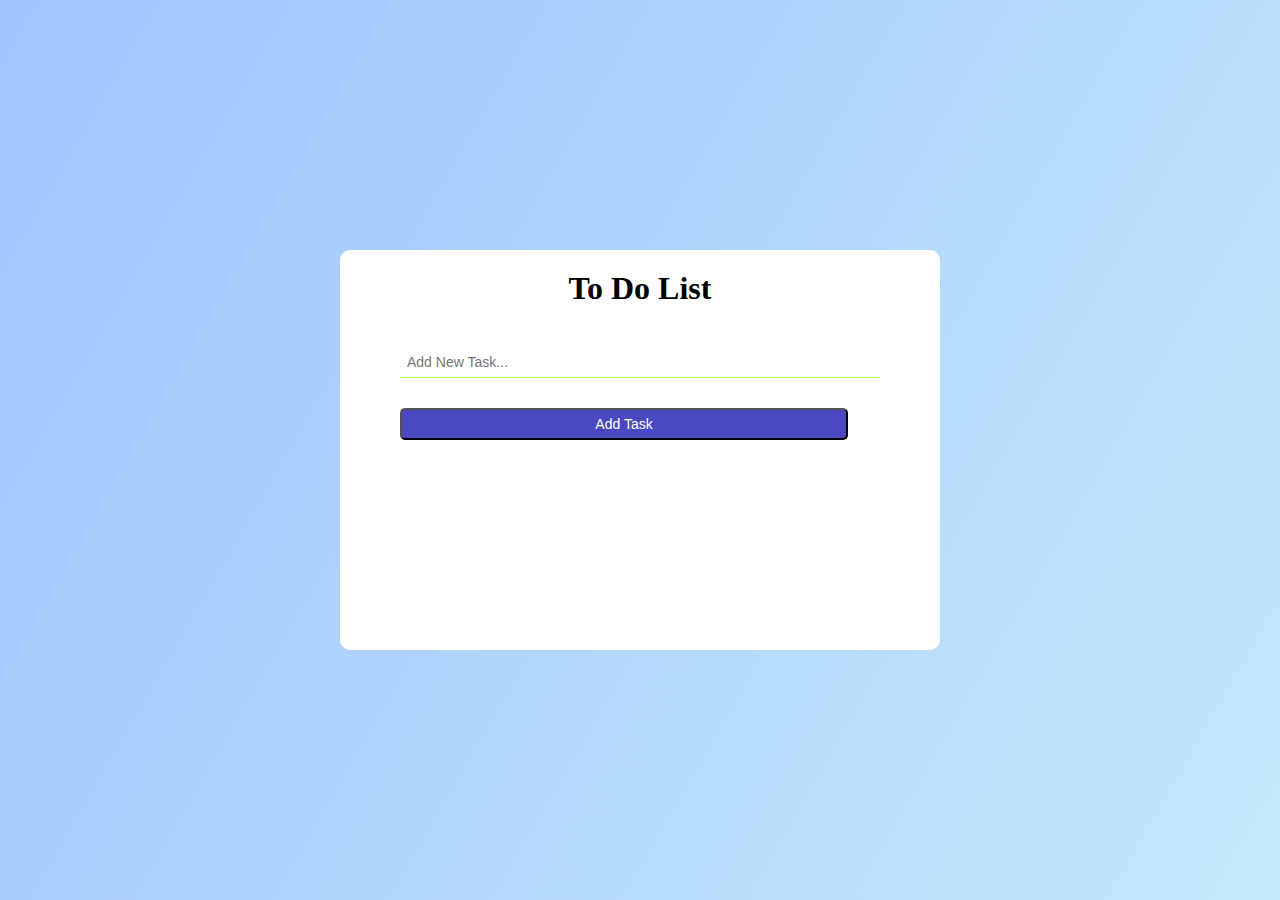
<file: DEP-Tasks/Task 4/index.html>
<!DOCTYPE html>
<html lang="en">
<head>
    <meta charset="UTF-8">
    <meta name="viewport" content="width=device-width, initial-scale=1.0">
    <title>To-Do List </title>

    <link rel="stylesheet" href="style.css">
    <link rel="icon" href="favicon.ico" type="image/x-icon">
    <link rel="canonical" href="https://www.yourwebsite.com/to-do-list">

    <meta name="robots" content="index, follow">
    <meta name="description" content="A simple and efficient To-Do List application to help you organize your tasks.">
    <meta name="keywords" content="To-Do List, tasks, productivity, organize tasks">

</head>
<!-- Google tag (gtag.js) -->
<script async src="https://www.googletagmanager.com/gtag/js?id=G-VWGS6YV1MQ"></script>
<script>
  window.dataLayer = window.dataLayer || [];
  function gtag(){dataLayer.push(arguments);}
  gtag('js', new Date());

  gtag('config', 'G-VWGS6YV1MQ');
</script>

<body style="background-image: linear-gradient(120deg, #a1c4fd 0%, #c2e9fb 100%);">

            <div class="container">
                <div class="content">
                    <h1 style="text-align:center; margin: 20px;">To Do List</h1>
                    <input type="text" placeholder="Add New Task..." class="task-input" aria-label="Add new task">
                    <br>
                    <button class="add-btn" aria-label="Add task">Add Task</button>
                    <ul style="list-style-type:none;" class="task-list" aria-live="polite"></ul>
                </div>
            </div>

    <script src="script.js" defer ></script>
</body>
</html>
</file>
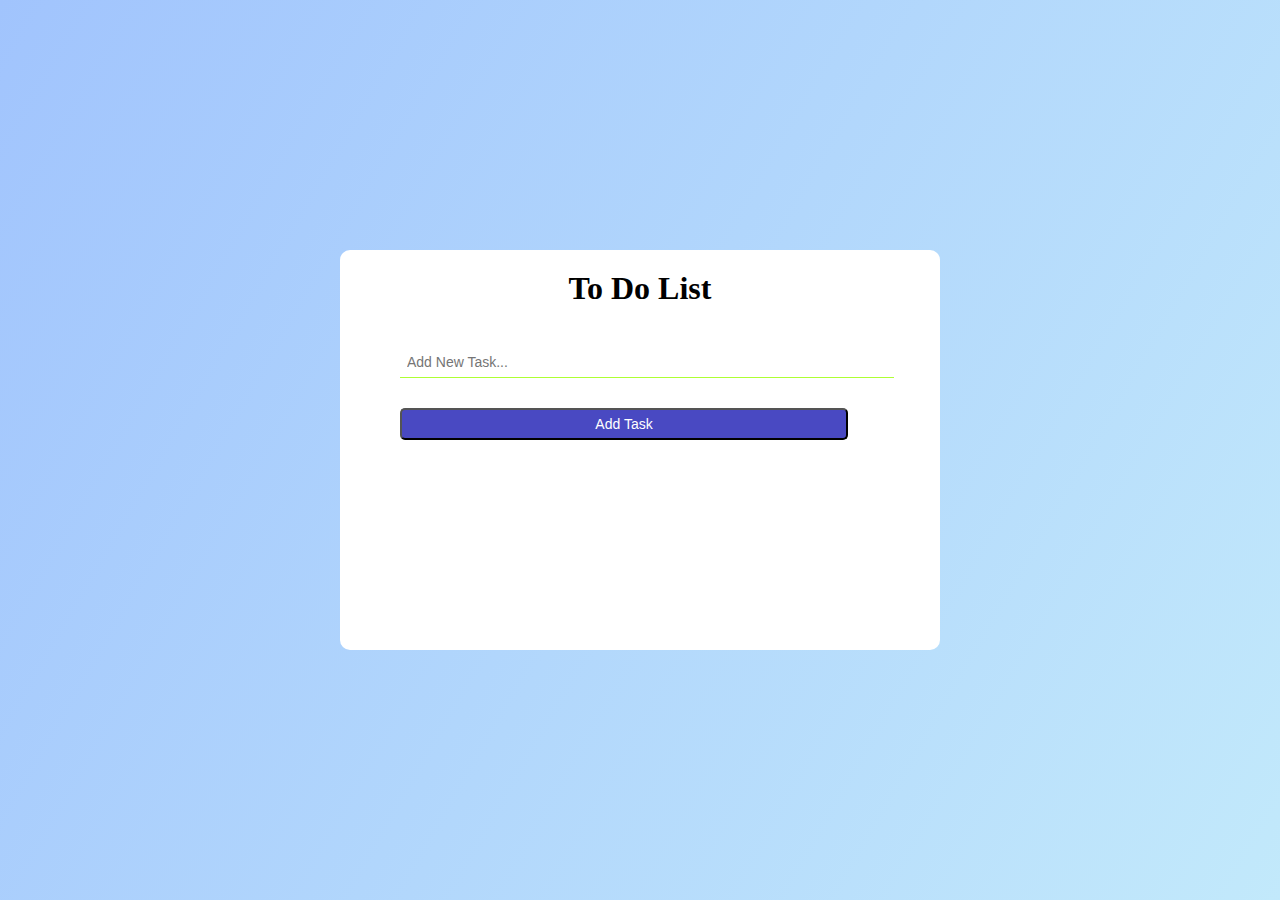
<file: DEP-Tasks/Task-3/index.html>
<!DOCTYPE html>
<html lang="en">
<head>
    <meta charset="UTF-8">
    <meta name="viewport" content="width=device-width, initial-scale=1.0">
    <title>To-Do List </title>

    <link rel="stylesheet" href="style.css">
    <link rel="icon" href="favicon.ico" type="image/x-icon">
    <link rel="canonical" href="https://www.yourwebsite.com/to-do-list">

    <meta name="robots" content="index, follow">
    <meta name="description" content="A simple and efficient To-Do List application to help you organize your tasks.">
    <meta name="keywords" content="To-Do List, tasks, productivity, organize tasks">

</head>
<body style="background-image: linear-gradient(120deg, #a1c4fd 0%, #c2e9fb 100%);">

            <div class="container">
                <div class="content">
                    <h1 style="text-align:center; margin: 20px;">To Do List</h1>
                    <input type="text" placeholder="Add New Task..." class="task-input" aria-label="Add new task">
                    <br>
                    <button class="add-btn" aria-label="Add task">Add Task</button>
                    <ul style="list-style-type:none;" class="task-list" aria-live="polite"></ul>
                </div>
            </div>

    <script src="script.js" defer ></script>
</body>
</html>
</file>
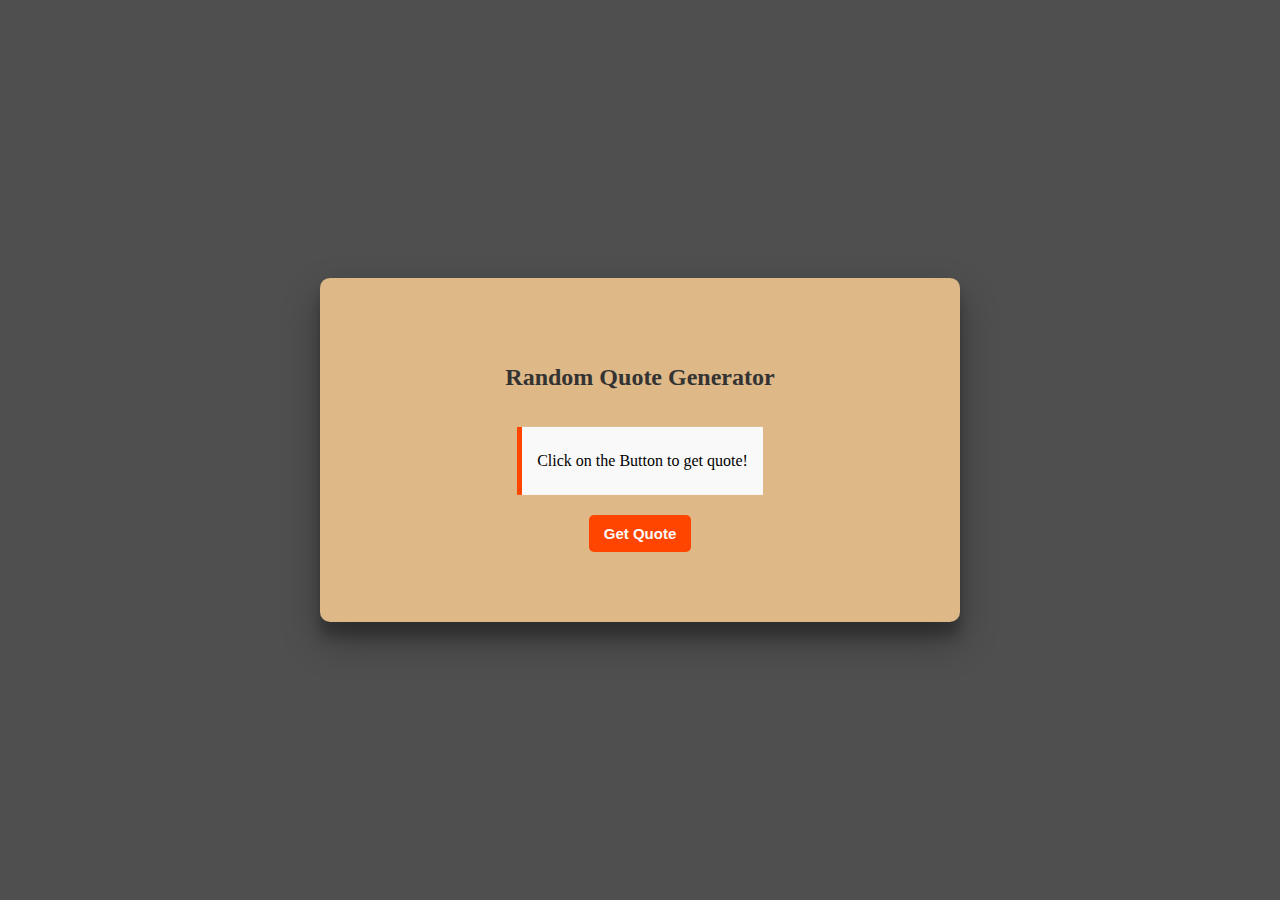
<file: DEP-Tasks/Task-6/index.html>
<!DOCTYPE html>
<html lang="en">
<head>
    <meta charset="UTF-8">
    <meta name="viewport" content="width=device-width, initial-scale=1.0">
    <title>Quote Generator</title>
    <link rel="stylesheet" href="index.css">
</head>
<body>

    <div class="container" >
        <h1>Random Quote Generator</h1>
            <div class="Box" id="quoteDisplay">
                    <p id="quoteText">Click on the Button to get quote!</p>
                    <p id="quoteAuthor" class="author"></p>
            </div>
            <button id="btn">Get Quote</button>

           
    </div>

    <script src="index.js"></script>

</body>
</html>
</file>
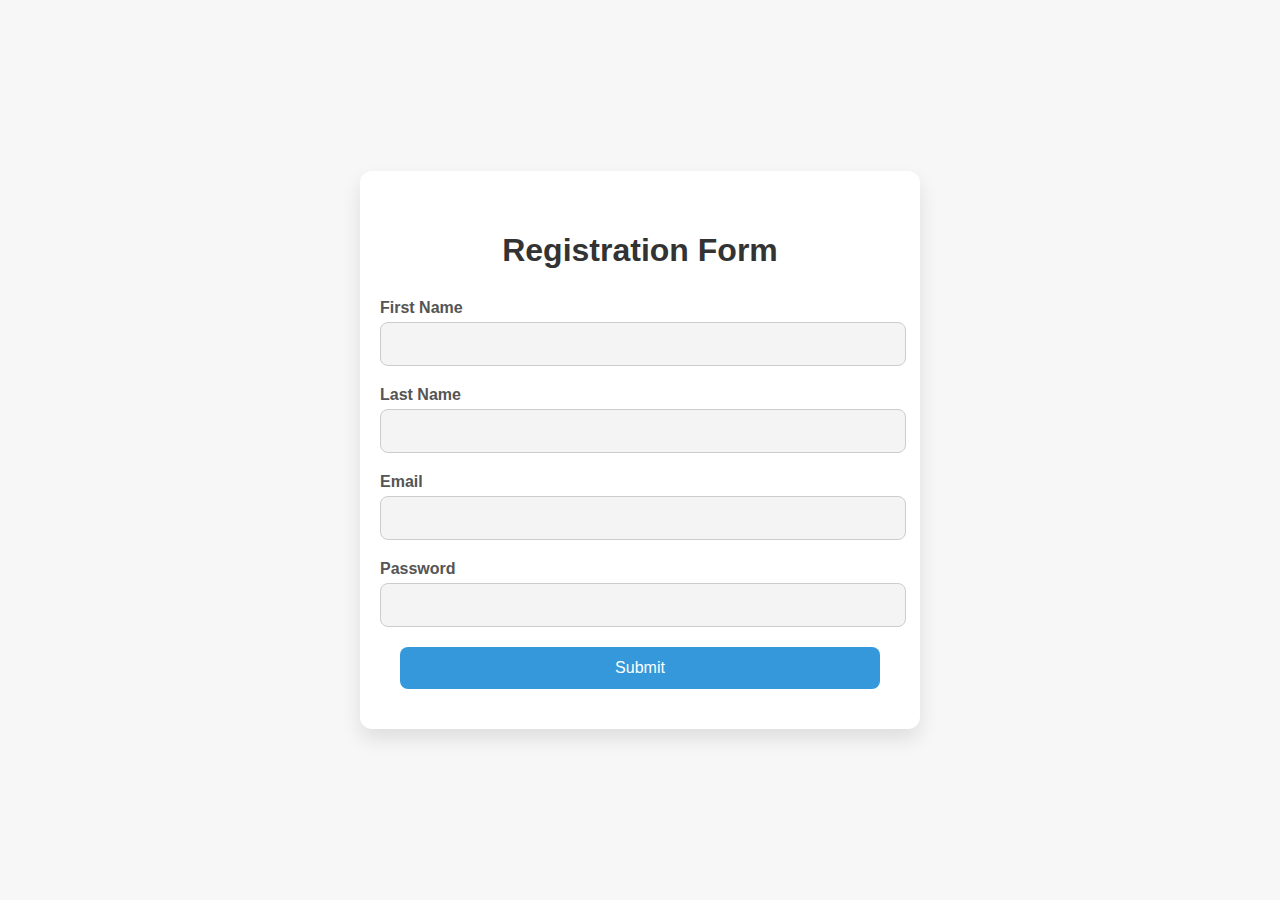
<file: DEP-Tasks/Task-5_DEN/Form.html>
<!DOCTYPE html>
<html lang="en">
<head>
    <meta charset="UTF-8">
    <meta name="viewport" content="width=device-width, initial-scale=1.0">
    <title>Form</title>
    <link rel="stylesheet" href="form.css">
</head>
<body>

    <div class="container">
        <form id="form" class="form">
            <h1>Registration Form</h1>

            <div class="form-control">
                <label for="userfname">First Name</label>
                <input autocomplete="off" type="text"  id="userfname">
                <p></p>
            </div>

            <div class="form-control">
                <label for="userlname">Last Name</label>
                <input autocomplete="off" type="text"  id="userlname">
                <p></p>
            </div>

            <div class="form-control">
                <label for="email">Email</label>
                <input autocomplete="off" type="text"  id="email">
                <p></p>
            </div>
            

            <div class="form-control">
                <label for="password">Password</label>
                <input autocomplete="off" type="text"  id="password">
                <p></p>
            </div>

            <button type="Submit">Submit</button>
        </form>
    </div>

    <script src="form.js"></script>
</body>
</html>
</file>
<file: DEP-Tasks/Task 4/style.css>
* {
    margin: 0;
    padding: 0;
    box-sizing: border-box;
}

.container {
    height: 100vh;
    display: flex;
    justify-content: center;
    align-items: center;
}

.content {
    min-height: 400px;
    width: 600px;
    background-color: #fff;
    color: #000;
    border-radius: 10px;
}

input {
    width: 80%;
    border: none;
    border-bottom: 1px solid #aeff34;
    outline: none;
    font-size: 14px;
    margin: 20px 10%;
    padding: 7px;
}

.add-btn {
    padding: 6px 15px;
    background-color: #4949c2;
    color: #fff;
    font-size: 14px;
    border-radius: 5px;
    margin: 10px 10% 0;
    cursor: pointer;
    width: calc(80% - 32px);
}

.del-btn {
    padding: 5px 10px;
    background-color: #bd1010;
    color: #fff;
    font-size: 14px;
    border: none;
    border-radius: 5px;
    cursor: pointer;
}

li {
    margin: 10px 6px;
    padding: 10px;
    border: 1px solid #000;
    border-radius: 5px;
    display: flex;
    justify-content: space-between;
    align-items: center;
}

@media (max-width: 477px) {
    .content {
        width: 90%;
        margin: 0 5%;
    }

    input, .add-btn {
        width: calc(100% - 40px);
    }
}


.container {
    display: -webkit-box; 
    display: -ms-flexbox;
    display: flex;
}
</file>
<file: DEP-Tasks/Task-3/style.css>
* {
    margin: 0;
    padding: 0;
}
.container {
    height: 100vh;
    display: flex;
    justify-content: center;
    align-items: center;
}
.content {
    min-height: 400px;
    width: 600px;
    background-color: #fff;
    color: #000;
    border-radius: 10px;
}
input {
    width: 80%;
    border: none;
    border-bottom: 1px solid #aeff34;
    outline: none;
    font-size: 14px;
    margin: 20px 10%;
    padding: 7px;
}
.add-btn {
    padding: 6px 15px;
    background-color: #4949c2;
    color: #fff;
    font-size: 14px;
    border-radius: 5px;
    margin: 10px 10% 0;
    cursor: pointer;
    width: calc(80% - 32px); 
}
.del-btn {
    padding: 5px 10px;
    background-color: #bd1010;
    color: #fff;
    font-size: 14px;
    border: none;
    border-radius: 5px;
    cursor: pointer;
}
li {
    margin: 10px 6px;
    padding: 10px;
    border: 1px solid #000;
    border-radius: 5px;
    display: flex;
    justify-content: space-between;
    align-items: center;
}

@media (max-width: 477px) {
    .content {
        width: 90%;
        margin: 0 5%;
    }
    input, .add-btn {
        width: calc(100% - 40px);
    }
}
</file>
<file: DEP-Tasks/Task-6/index.css>
body{
    background-color: hsl(0, 0%, 31%);
}

.container{
    min-width: 500px;
    display: flex;
    justify-content: center;
    align-items: center;
    flex-direction: column;
    position: absolute;
    top: 50%;
    left: 50%;
    transform: translate(-50%, -50%);
    background-color: burlywood;
    padding: 70px;
    border-radius: 10px;
    box-shadow: rgba(0, 0, 0, 0.3) 0px 19px 38px, rgba(0, 0, 0, 0.22) 0px 15px 12px;
}
.container .Box{
    padding: 15px;
    background-color: #f9f9f9;
    border-left: 5px solid #ff4500;
    margin: 20px 0px;
}
h1{
    color: #333;
    font-size: 24px;
}
.Box p{
    margin: 10px 0px;
}
.author{
    font-style: italic;
    color: #555;
}
button{
    padding: 10px 15px;
    background-color: #ff4500;
    border: none;
    border-radius: 5px;
    color: #f9f9f9;
    font-size:15px;
    cursor: pointer;
    font-weight: 600;
}
</file>
<file: DEP-Tasks/Task-5_DEN/form.css>
body, html {
    height: 100%;
    margin: 0;
    font-family: 'Segoe UI', Tahoma, Geneva, Verdana, sans-serif;
    background-color: #f7f7f7; 
    display: flex;
    justify-content: center;
    align-items: center;
}


.container {
    display: flex;
    justify-content: center;
    align-items: center;
    height: 100vh; 
}

.form {
    margin: 20px 0px 20px 0px;
    background-color: #ffffff; 
    padding: 40px;
    border-radius: 12px;
    box-shadow: 0px 10px 20px rgba(0, 0, 0, 0.1);
    width: auto; 
    text-align: center;
    display: flex;
    flex-direction: column;
    
}


h1 {
    text-align: center;
    font-size: 2rem;
    color: #333;
    margin-bottom: 30px;
}

.form-control {
    margin-bottom: 20px;
    margin-left:-20px ;
    text-align: left;
    position: relative;
    width: 500px;
}

.form-control label {
    font-weight: 600;
    color: #555;
    margin-bottom: 5px;
    display: block;
}

.form-control input {
    width: 100%;
    padding: 12px;
    font-size: 1rem;
    border-radius: 8px;
    border: 1px solid #ccc;
    background-color: #f4f4f4;
    transition: border-color 0.3s ease;
    
}


.form-control input:hover,
.form-control input:focus {
    border-color: #3498db;
    background-color: #fff;
    outline: none;
}


.form-control p {
    color: red;
    margin: 5px 0 0;
    font-size: 0.85rem;
    display: none;
}

.form-control.success input {
    border-color: #2ecc71;
}

.form-control.error input {
    border-color: #e74c3c; 
}


button {
    width: 100%;
    padding: 12px;
    background-color: #3498db;
    color: white;
    border: none;
    border-radius: 8px;
    cursor: pointer;
    font-size: 1rem;
    transition: background-color 0.3s ease;
}

button:hover {
    background-color: #2980b9;
}
</file>
